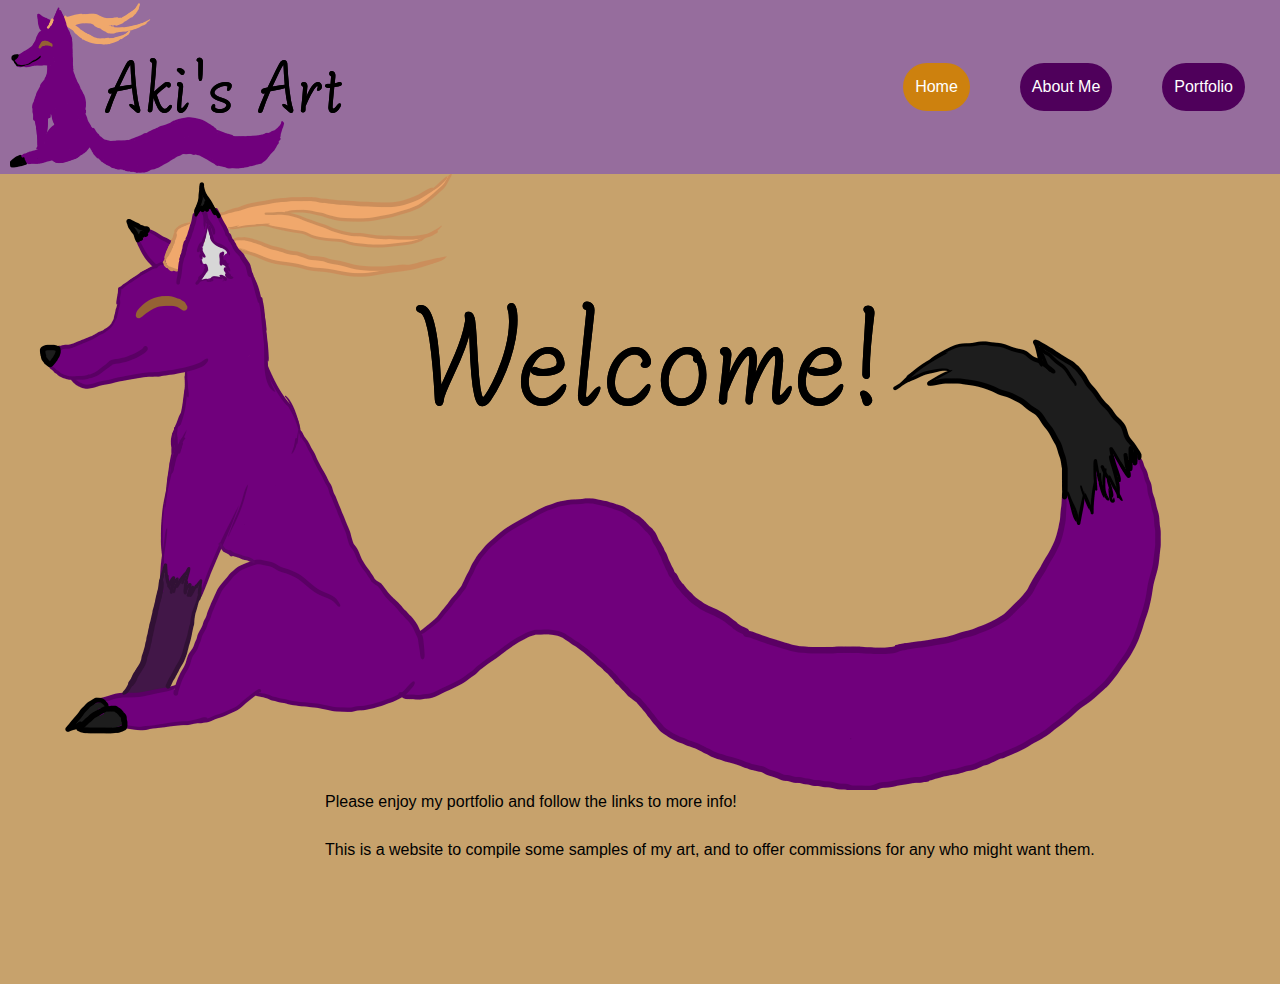
<file: index.html>
<html lang="en">
<head>
    <meta charset="UTF-8">
    <meta http-equiv="X-UA-Compatible" content="IE=edge">
    <meta name="viewport" content="width=device-width, initial-scale=1.0">
    <title>Document</title>
    <link rel="stylesheet" type="text/css" href="Style.css">
</head>
<body>
    <div id="site_wrap">
        <div class="header">
            <div class="headerwrap">
            <img src="images/logo.png" alt="logo">
            <ul class="nav">
                <li><a class="active" href="index.html">Home</a></li>
                <li><a href="about.html">About Me</a></li>
                <li><a href="portfolio.html">Portfolio</a></li>
            </ul></div>
        </div>
        <div class="welcome_image">
            <img src="images/welcome_image.png" alt="welcome_image">
        </div>
        <div class="content">
            <para>Please enjoy my portfolio and follow the links to more info! </para>
            <para><br /><br />This is a website to compile some samples of my art, and to offer commissions for any who might want them.</para>
        </div>
    </div>
</body>
</html>
</file>
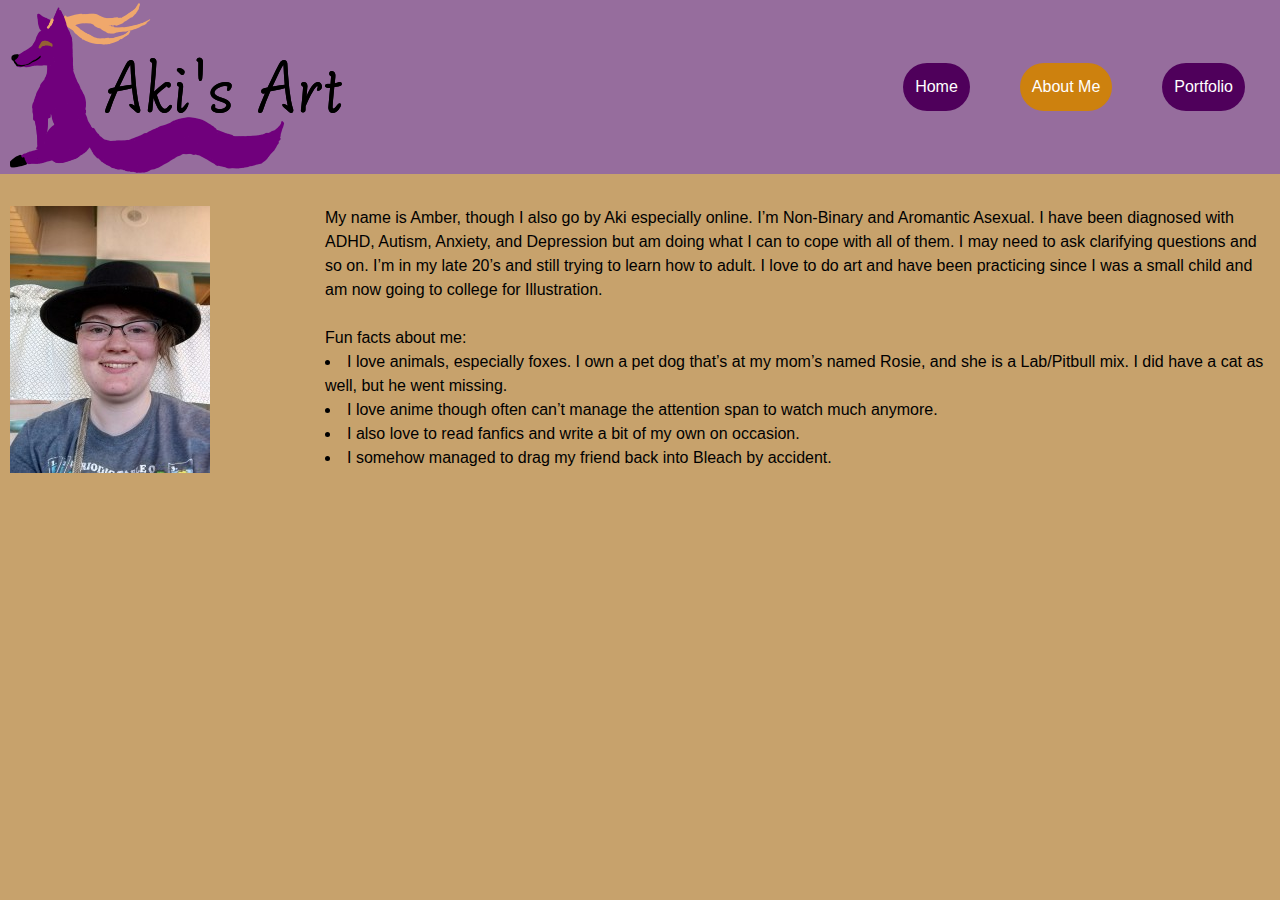
<file: about.html>
<html lang="en">
<head>
    <meta charset="UTF-8">
    <meta http-equiv="X-UA-Compatible" content="IE=edge">
    <meta name="viewport" content="width=device-width, initial-scale=1.0">
    <title>About Me</title>
    <link rel="stylesheet" type="text/css" href="Style.css">
</head>
<body>
    <div id="site_wrap_a">
        <div class="header">
            <div class="headerwrap">
            <img src="images/logo.png" alt="logo">
            <ul class="nav">
                <li><a href="index.html">Home</a></li>
                <li><a class="active" href="about.html">About Me</a></li>
                <li><a href="portfolio.html">Portfolio</a></li>
            </ul></div>
        </div>
        <div class="profile_picture">
            <img src="images/profile_image.jpg" alt="profile_image">
        </div>
        <div class="content_about">
            <para>My name is Amber, though I also go by Aki especially online. I’m Non-Binary and
                Aromantic Asexual. I have been diagnosed with ADHD, Autism, Anxiety, and Depression
                but am doing what I can to cope with all of them. I may need to ask clarifying questions
                and so on. I’m in my late 20’s and still trying to learn how to adult. I love to do art and
                have been practicing since I was a small child and am now going to college for
                Illustration.</para>
                <para><br /><br /> Fun facts about me:</para>
                <li> I love animals, especially foxes. I own a pet dog that’s at my mom’s named Rosie, and
                she is a Lab/Pitbull mix. I did have a cat as well, but he went missing.</li>
                <li>I love anime though often can’t manage the attention span to watch much anymore.</li> 
                <li>I also love to read fanfics and write a bit of my own on occasion.</li>
                <li>I somehow managed to drag my friend back into Bleach by accident.</li>
        </div>
    </div>
</body>
</html>
</file>
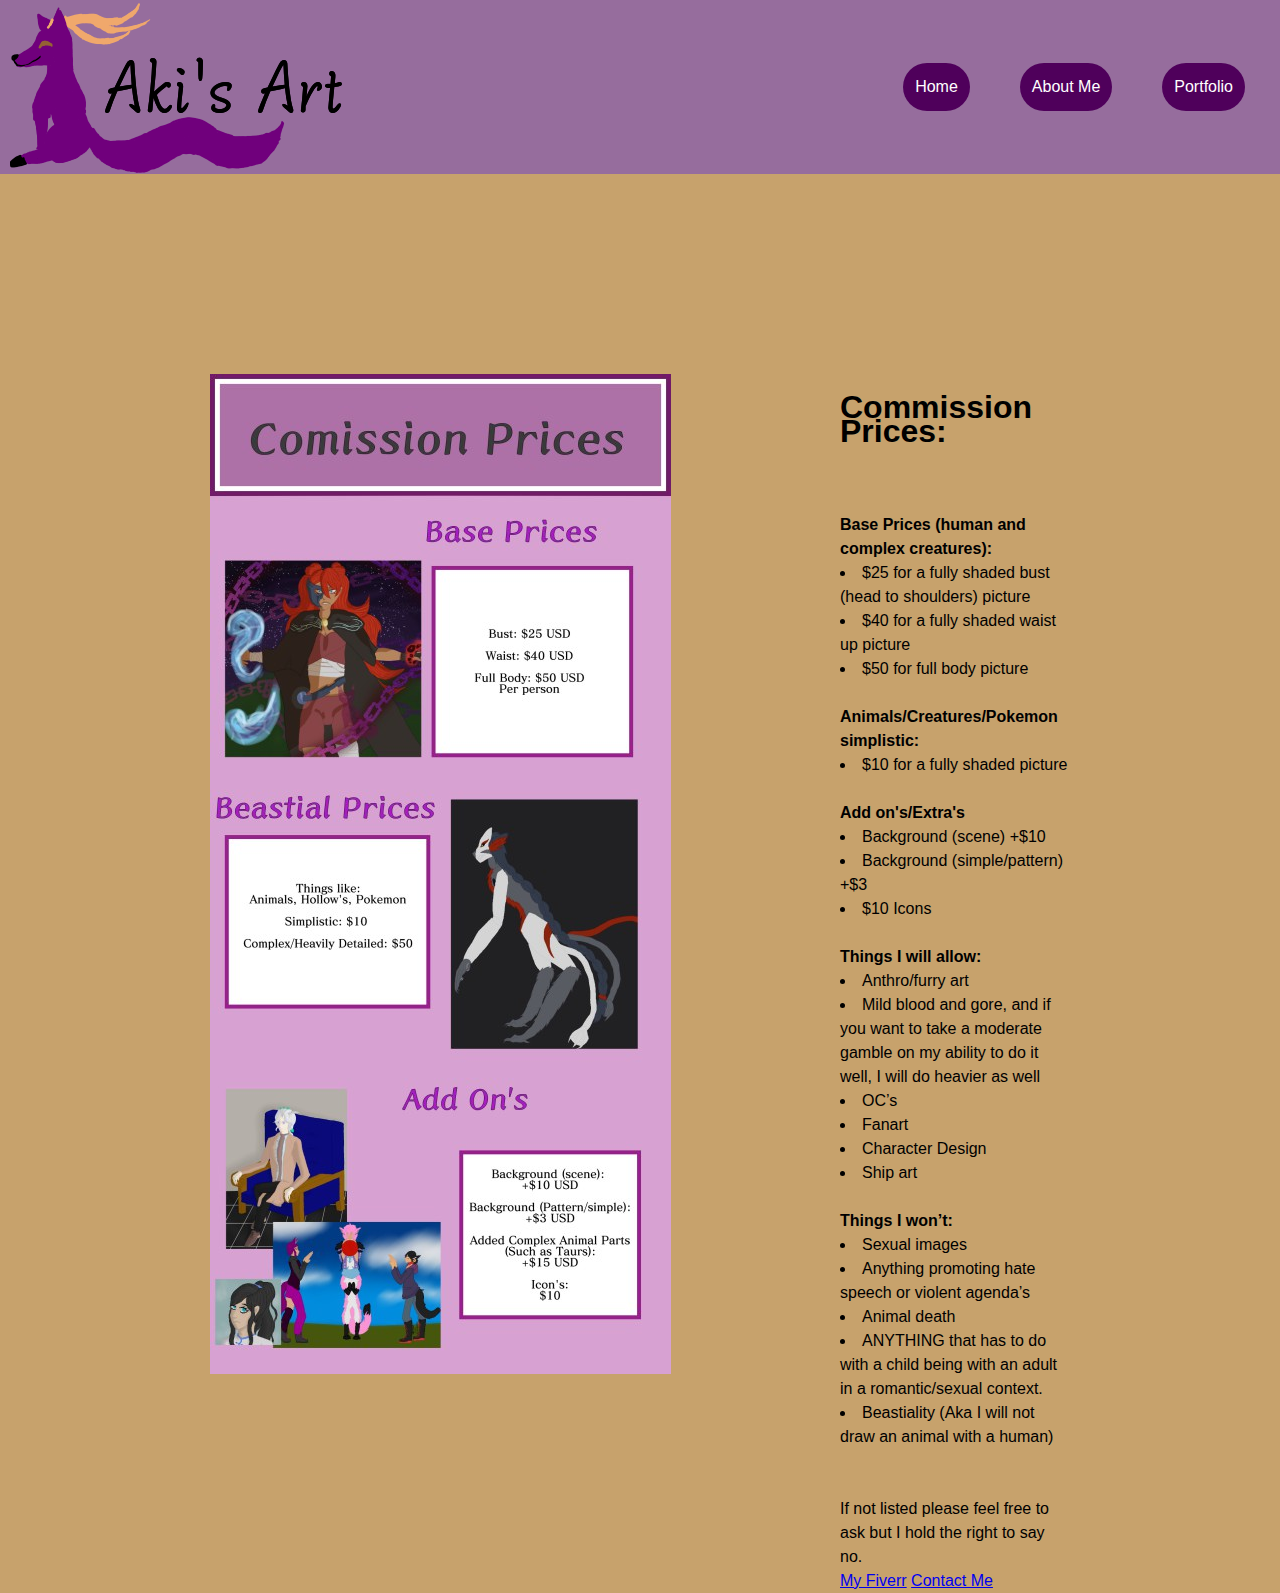
<file: commission.html>
<html lang="en">
<head>
    <meta charset="UTF-8">
    <meta http-equiv="X-UA-Compatible" content="IE=edge">
    <meta name="viewport" content="width=device-width, initial-scale=1.0">
    <title>Commission Info</title>
    <link rel="stylesheet" type="text/css" href="Style.css">
</head>
<body>
    <div id="site_wrap_comm">
        <div class="header">
            <div class="headerwrap">
            <img src="images/logo.png" alt="logo">
            <ul class="nav">
                <li><a href="index.html">Home</a></li>
                <li><a href="about.html">About Me</a></li>
                <li><a href="portfolio.html">Portfolio</a></li>
            </ul></div>
        </div>
        <div class="commpic" >
            <img src="images/commprices.jpg" alt="commprice" width="461px" height="1000px">
        </div>
        <div class="commissionprices">
            <h1>Commission Prices:</h1>
            <br><br>
            <para><b>Base Prices (human and complex creatures):</b></para>
                <li>$25 for a fully shaded bust (head to shoulders) picture</li>
                <li>$40 for a fully shaded waist up picture</li>
                <li>$50 for full body picture</li><br>
            <para><b>Animals/Creatures/Pokemon simplistic:</b></para>
                <li>$10 for a fully shaded picture </li><br>
            <Para><b>Add on's/Extra's</b></Para>
                <li>Background (scene) +$10</li>
                <li>Background (simple/pattern) +$3</li>
                <li>$10 Icons</li><br>
            <Para><b>Things I will allow:</b></Para>
                <li>Anthro/furry art</li>
                <li>Mild blood and gore, and if you want to take a moderate gamble on my ability to do it well, I will do heavier as well</li>
                <li>OC’s</li>
                <li>Fanart</li>
                <li>Character Design</li>
                <li>Ship art</li><br>
            <para><b>Things I won’t:</b></para>
                <li>Sexual images</li>
                <li>Anything promoting hate speech or violent agenda’s</li>
                <li>Animal death</li>
                <li>ANYTHING that has to do with a child being with an adult in a romantic/sexual context.</li>
                <li>Beastiality (Aka I will not draw an animal with a human)</li>
                <br><br>
            <para>If not listed please feel free to ask but I hold the right to say no.</para>
            <br><para><a href="https://www.fiverr.com/share/pzrkZo">My Fiverr</a> <a href="contact.html">Contact Me</a></para>
        </div>
    </div>
</body>
</html>
</file>
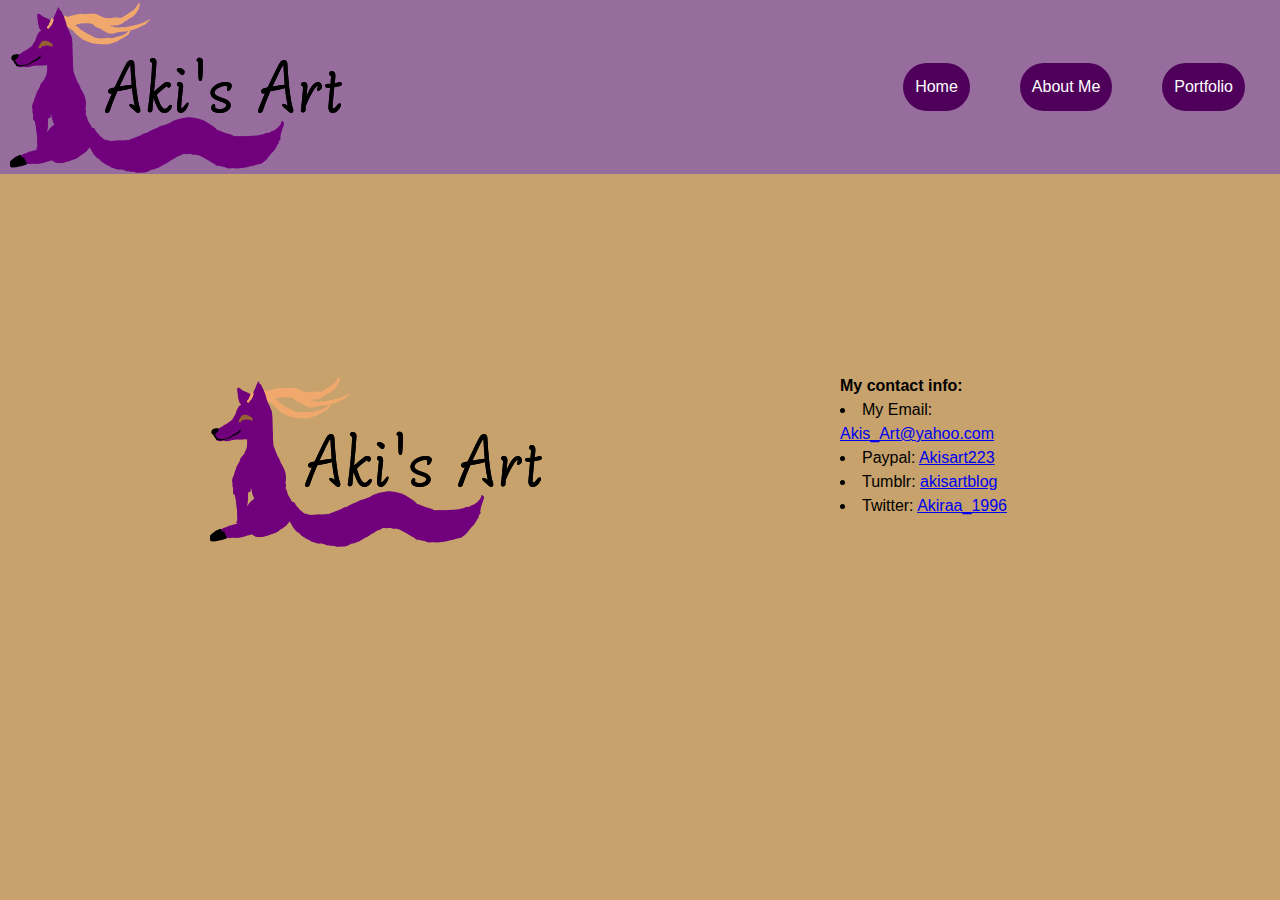
<file: contact.html>
<html lang="en">
<head>
    <meta charset="UTF-8">
    <meta http-equiv="X-UA-Compatible" content="IE=edge">
    <meta name="viewport" content="width=device-width, initial-scale=1.0">
    <title>Contact Info</title>
    <link rel="stylesheet" type="text/css" href="Style.css">
</head>
<body>
    <div id="site_wrap_cont">
        <div class="header">
            <div class="headerwrap">
            <img src="images/logo.png" alt="logo">
            <ul class="nav">
                <li><a href="index.html">Home</a></li>
                <li><a href="about.html">About Me</a></li>
                <li><a href="portfolio.html">Portfolio</a></li>
            </ul></div>
        </div>
        <div class="logocon">
            <img src="images/logo.png" alt="logo" width="360px" height="174px">
        </div>
        <div class="contact">
            <para><b>My contact info:</b></para>
                <para><li>My Email: <a href="https://www.yahoo.com/">Akis_Art@yahoo.com</a></li>
                <li>Paypal: <a href="https://paypal.me/Akisart223?country.x=US&amp;locale.x=en_US">Akisart223</a></li>
                <li>Tumblr: <a href="https://akisartblog.tumblr.com/">akisartblog</a></li>
                <li>Twitter: <a href="https://twitter.com/Akiraa_1996">Akiraa_1996</a></li></para>
        </div>
    </div>
</body>
</html>
</file>
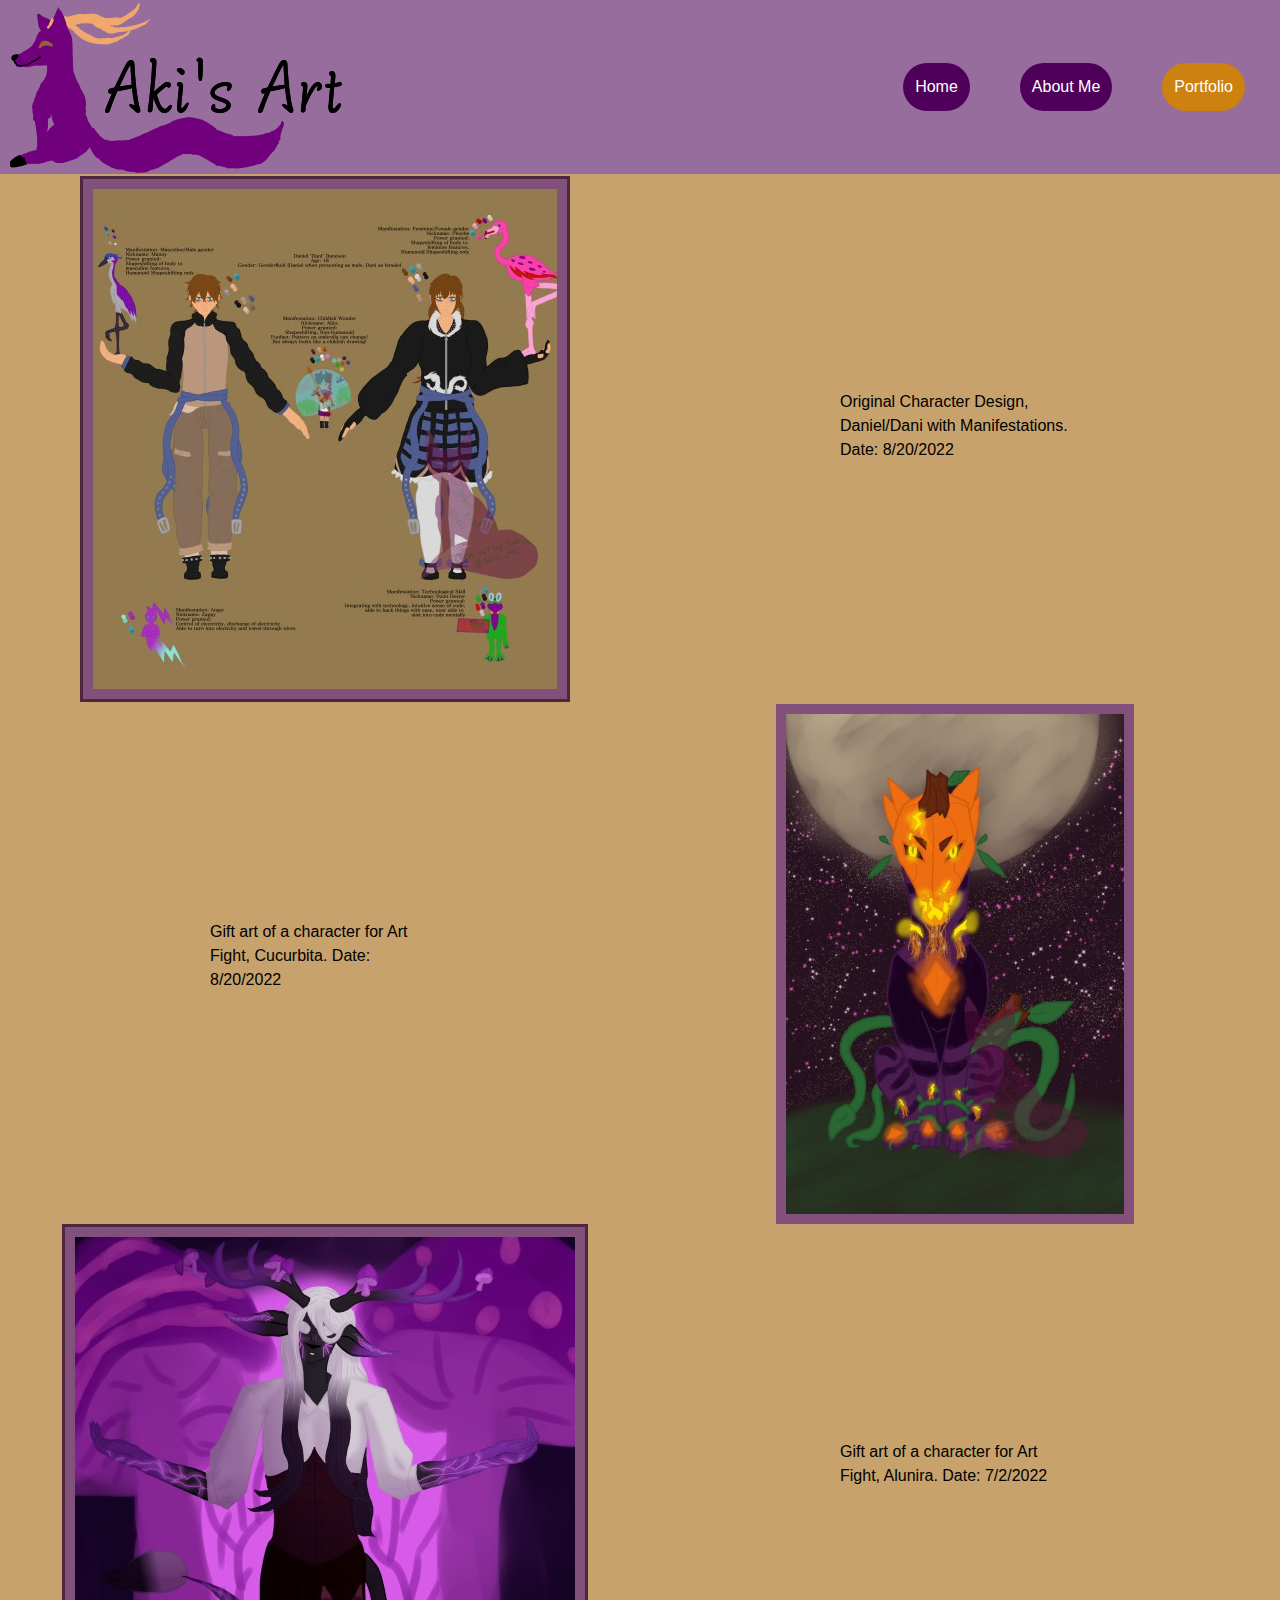
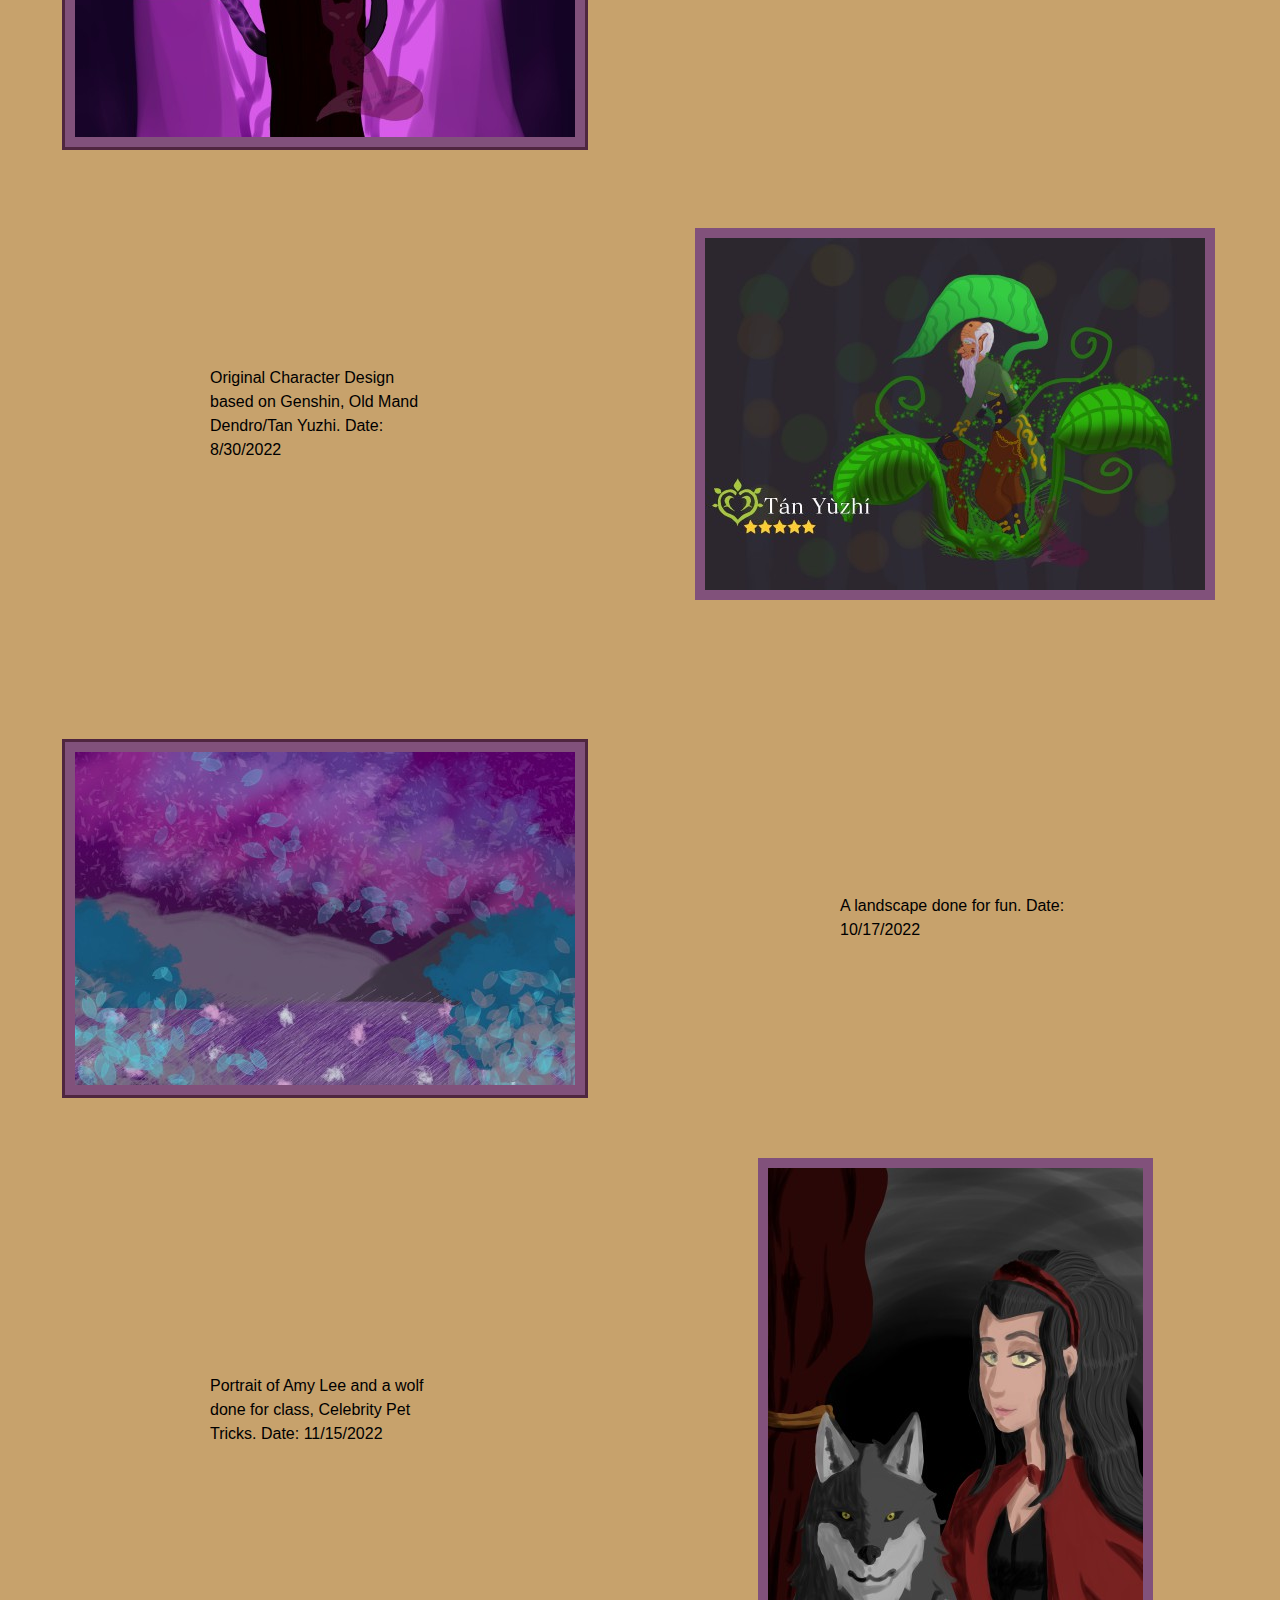
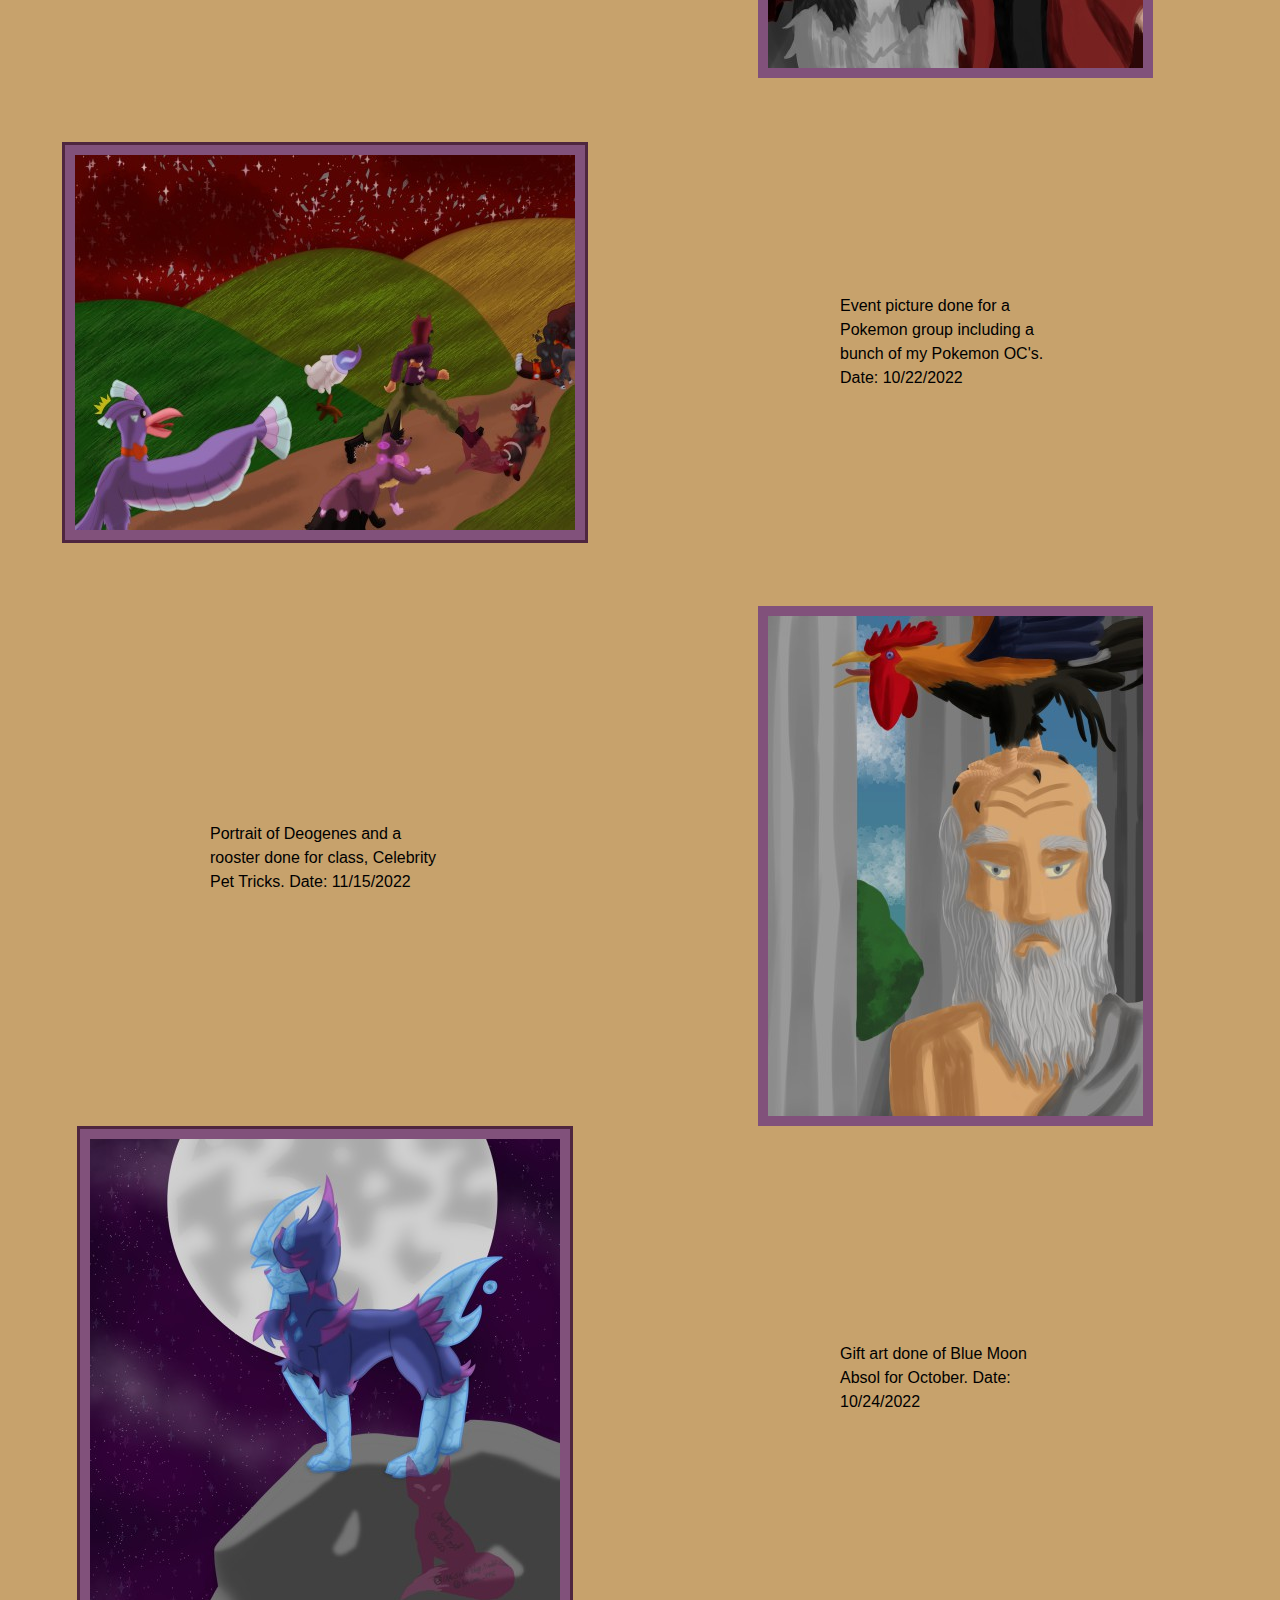
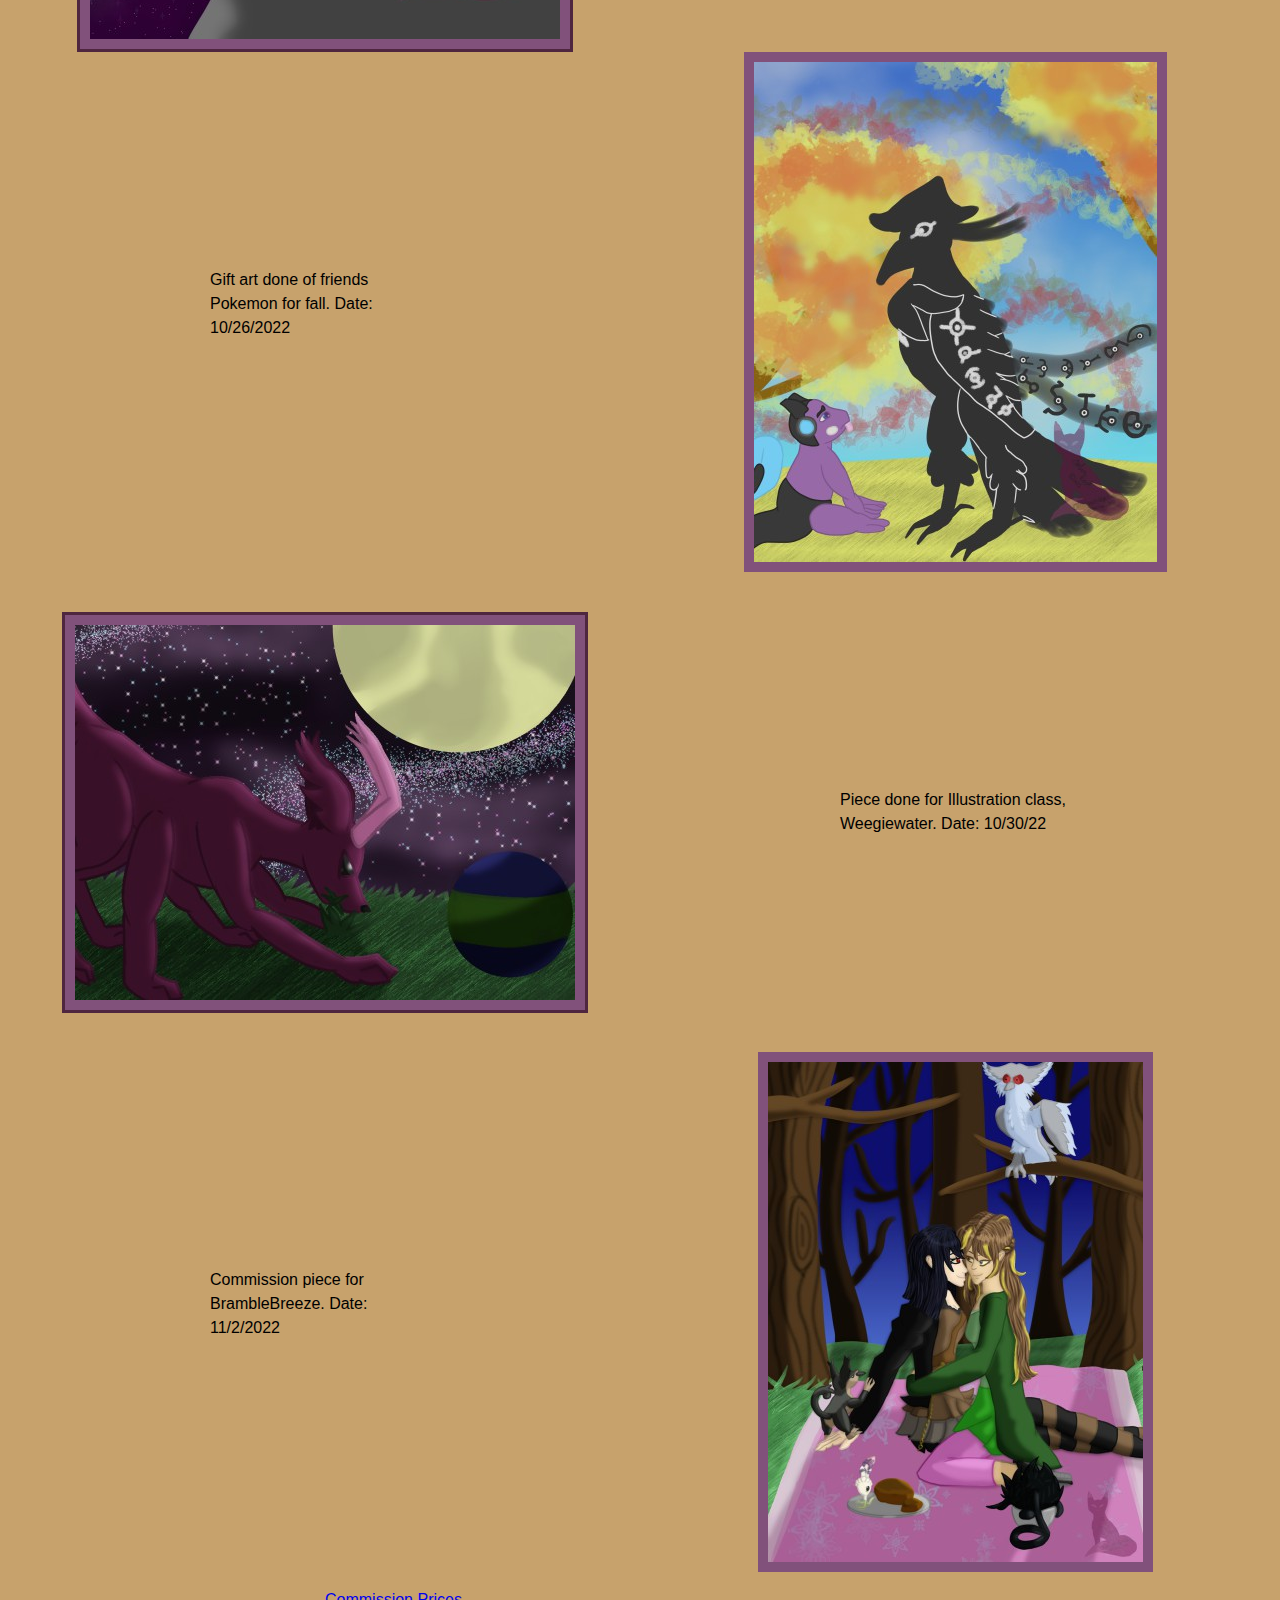
<file: portfolio.html>
<html lang="en">
<head>
    <meta charset="UTF-8">
    <meta http-equiv="X-UA-Compatible" content="IE=edge">
    <meta name="viewport" content="width=device-width, initial-scale=1.0">
    <title>Portfolio</title>
    <link rel="stylesheet" type="text/css" href="Style.css">
</head>
<body>
    <div id="site_wrap_p">
        <div class="header">
            <div class="headerwrap">
            <img src="images/logo.png" alt="logo">
            <ul class="nav">
                <li><a href="index.html">Home</a></li>
                <li><a href="about.html">About Me</a></li>
                <li><a class="active" href="portfolio.html">Portfolio</a></li>
            </ul></div>
        </div>
        <div class="port-img1">
            <img src="images/portpic1.jpg" alt="danni" width="464px" height="500px" >
        </div>
        <div class="port-info1">
            <p>Original Character Design, Daniel/Dani with Manifestations. Date: 8/20/2022</p>
        </div>
        <div class="port-img2">
            <img src="images/portpic2.jpg" alt="cur" width="338px" height="500px" >
        </div>
        <div class="port-info2">
            <p>Gift art of a character for Art Fight, Cucurbita. Date: 8/20/2022</p>
        </div>
        <div class="port-img3">
            <img src="images/portpic3.jpg" alt="mush" width="500px" height="500px" >
        </div>
        <div class="port-info3">
            <p>Gift art of a character for Art Fight, Alunira. Date: 7/2/2022</p>
        </div>
        <div class="port-img4">
            <img src="images/portpic4.jpg" alt="yuzhi" width="500px" height="352px" >
        </div>
        <div class="port-info4">
            <p>Original Character Design based on Genshin, Old Mand Dendro/Tan Yuzhi. Date: 8/30/2022</p>
        </div>
        <div class="port-img5">
            <img src="images/portpic5.jpg" alt="background" width="500px" height="333px">
        </div>
        <div class="port-info5">
            <p>A landscape done for fun. Date: 10/17/2022</p>
        </div>
        <div class="port-img6">
            <img src="images/portpic6.jpg" alt="amy" width="375px" height="500px">
        </div>
        <div class="port-info6">
            <p>Portrait of Amy Lee and a wolf done for class, Celebrity Pet Tricks. Date: 11/15/2022</p>
        </div>
        <div class="port-img7">
            <img src="images/portpic7.jpg" alt="halpokeeve" width="500px" height="375px">
        </div>
        <div class="port-info7">
            <p>Event picture done for a Pokemon group including a bunch of my Pokemon OC's. Date: 10/22/2022</p>
        </div>
        <div class="port-img8">
            <img src="images/portpic8.jpg" alt="diogenes" width="375" height="500">
        </div>
        <div class="port-info8">
            <p>Portrait of Deogenes and a rooster done for class, Celebrity Pet Tricks. Date: 11/15/2022</p>
        </div>
        <div class="port-img9">
            <img src="images/portpic9.jpg" alt="moonabsol" width="470px" height="500px">
        </div>
        <div class="port-info9">
            <p>Gift art done of Blue Moon Absol for October. Date: 10/24/2022</p>
        </div>
        <div class="port-img10">
            <img src="images/portpic10.jpg" alt="fall" width="403" height="500">
        </div>
        <div class="port-info10">
            <p>Gift art done of friends Pokemon for fall. Date: 10/26/2022</p>
        </div>
        <div class="port-img11">
            <img src="images/portpic11.jpg" alt="weegiewater" width="500" height="375">
        </div>
        <div class="port-info11">
            <p>Piece done for Illustration class, Weegiewater. Date: 10/30/22</p>
        </div>
        <div class="port-img12">
            <img src="images/portpic12.jpg" alt="bramble" width="375" height="500">
        </div>
        <div class="port-info12">
            <p>Commission piece for BrambleBreeze. Date: 11/2/2022</p>
        </div>

        <div class="links">
            <p><a href="commission.html">Commission Prices</a></p>
        </div>
</body>
</html>
</file>
<file: Style.css>
body{
    margin: 0;
    padding: 0;
    font-family: 'Franklin Gothic Medium', 'Arial Narrow', Arial, sans-serif;
    line-height: 1.5em;
    background-color: #c7a26c;
}

#site_wrap{
    background-color: #c7a26c;
    height:984px;
    display: grid;
    grid-template-columns: 
    1fr 
  repeat(4,minmax(0,315px))
    1fr
    ;
    grid-template-rows: 
    174px
    616px
    194px;
    grid-template-areas: "header header header header header header"
    ". welcome_image welcome_image welcome_image welcome_image ."
    ". . content content content .";
}

#site_wrap_a{
    background-color: #c7a26c;
    height:704px;
    display: grid;
    grid-template-columns: 
    1fr 
  repeat(4,minmax(0,315px))
    1fr
    ;
    grid-template-rows: 
    174px
    530px;
    grid-template-areas: "header header header header header header"
    ". profile_picture content_about content_about content_about .";
}

#site_wrap_p{
    background-color: #c7a26c;
    height:704px;
    display: grid;
    grid-template-columns: 
    1fr 
  repeat(4,minmax(0,315px))
    1fr
    ;
    grid-template-rows: 
    174px
    530px;
    grid-template-areas: "header header header header header header"
    ". portfolio1 portfolio1 port-info1 port-info1 ."
    ". port-info2 port-info2 portfolio2 portfolio2 ."
    ". portfolio3 portfolio3 port-info3 port-info3 ."
    ". port-info4 port-info4 portfolio4 portfolio4 ."
    ". portfolio5 portfolio5 port-info5 port-info5 ."
    ". port-info6 port-info6 portfolio6 portfolio6 ."
    ". portfolio7 portfolio7 port-info7 port-info7 ."
    ". port-info8 port-info8 portfolio8 portfolio8 ."
    ". portfolio9 portfolio9 port-info9 port-info9 ."
    ". port-info10 port-info10 portfolio10 portfolio10 ."
    ". portfolio11 portfolio11 port-info11 port-info11 ."
    ". port-info12 port-info12 portfolio12 portfolio12 ."
    ". . links links . .";
}

#site_wrap_comm{
    background-color: #c7a26c;
    height:704px;
    display: grid;
    grid-template-columns: 
    1fr 
  repeat(4,minmax(0,315px))
    1fr
    ;
    grid-template-rows: 
    174px
    530px;
    grid-template-areas: "header header header header header header"
    ". commpic commpic commprice commprice .";
}

#site_wrap_cont{
    background-color: #c7a26c;
    height:704px;
    display: grid;
    grid-template-columns: 
    1fr 
  repeat(4,minmax(0,315px))
    1fr
    ;
    grid-template-rows: 
    174px
    530px;
    grid-template-areas: "header header header header header header"
    ". logocon logocon contact contact .";
}

.header{
    background-color: #966d9d;
    grid-area:header;
}

.headerwrap{
    max-width: 1260px;
    display:flex;
    align-items:center;
    justify-content: space-between;
    margin:0 auto;
}

.header .nav{
    list-style: none;
    padding:0;
    display:flex;
}

.header .nav a{
    text-decoration: none;
    background-color: #4F005B;
    border-radius:50em;
    color: white;
    padding:12px 12px;
    margin:0 25px;
    display: inline-block;
}

.header .nav li a:hover, .header .nav li a.active{
    background-color: #CD810E;
    color: white
}

.welcome_image{
    grid-area: welcome_image
}

.content{
    grid-area: content
}

.profile_picture{
    padding:2em 0;
    grid-area: profile_picture
}

.content_about{
    padding:2em 0;
    grid-area: content_about
}

.port-img1 {
    width: 464px;
    height: 500px;
    border: 3px solid rgb(79, 38, 63);
    background: rgb(129, 81, 123);
    margin: auto;
    padding: 10px 10px;
    grid-area: portfolio1;
}

.port-info1{
    padding: 200px;
    grid-area: port-info1;
    float: right;
}

.port-img2{
    width: 338px;
    height: 500px;
    border: 3px solid rgb (79, 38, 63);
    background: rgb(129, 81, 123);
    margin: auto;
    padding: 10px 10px;
    grid-area: portfolio2;
    vertical-align: middle;
}

.port-info2 {
    padding: 200px;
    grid-area: port-info2;
    float: left;
}

.port-img3 {
    width: 500px;
    height: 500px;
    border: 3px solid rgb(79, 38, 63);
    background: rgb(129, 81, 123);
    margin: auto;
    padding: 10px 10px;
    grid-area: portfolio3;
}

.port-info3{
    padding: 200px;
    grid-area: port-info3;
    float: right;
}

.port-img4{
    width: 500px;
    height: 352px;
    border: 3px solid rgb (79, 38, 63);
    background: rgb(129, 81, 123);
    margin: auto;
    padding: 10px 10px;
    grid-area: portfolio4;
    vertical-align: middle;
}

.port-info4 {
    padding: 200px;
    grid-area: port-info4;
    float: left;
}

.port-img5 {
    width: 500px;
    height: 333px;
    border: 3px solid rgb(79, 38, 63);
    background: rgb(129, 81, 123);
    margin: auto;
    padding: 10px 10px;
    grid-area: portfolio5;
}

.port-info5{
    padding: 200px;
    grid-area: port-info5;
    float: right;
}

.port-img6{
    width: 375px;
    height: 500px;
    border: 3px solid rgb (79, 38, 63);
    background: rgb(129, 81, 123);
    margin: auto;
    padding: 10px 10px;
    grid-area: portfolio6;
    vertical-align: middle;
}

.port-info6 {
    padding: 200px;
    grid-area: port-info6;
    float: left;
}

.port-img7 {
    width: 500px;
    height: 375px;
    border: 3px solid rgb(79, 38, 63);
    background: rgb(129, 81, 123);
    margin: auto;
    padding: 10px 10px;
    grid-area: portfolio7;
}

.port-info7{
    padding: 200px;
    grid-area: port-info7;
    float: right;
}

.port-img8{
    width: 375px;
    height: 500px;
    border: 3px solid rgb (79, 38, 63);
    background: rgb(129, 81, 123);
    margin: auto;
    padding: 10px 10px;
    grid-area: portfolio8;
    vertical-align: middle;
}

.port-info8 {
    padding: 200px;
    grid-area: port-info8;
    float: left;
}

.port-img9 {
    width: 470px;
    height: 500px;
    border: 3px solid rgb(79, 38, 63);
    background: rgb(129, 81, 123);
    margin: auto;
    padding: 10px 10px;
    grid-area: portfolio9;
}

.port-info9{
    padding: 200px;
    grid-area: port-info9;
    float: right;
}

.port-img10{
    width: 403px;
    height: 500px;
    border: 3px solid rgb (79, 38, 63);
    background: rgb(129, 81, 123);
    margin: auto;
    padding: 10px 10px;
    grid-area: portfolio10;
    vertical-align: middle;
}

.port-info10 {
    padding: 200px;
    grid-area: port-info10;
    float: left;
}

.port-img11 {
    width: 500px;
    height: 375px;
    border: 3px solid rgb(79, 38, 63);
    background: rgb(129, 81, 123);
    margin: auto;
    padding: 10px 10px;
    grid-area: portfolio11;
}

.port-info11{
    padding: 200px;
    grid-area: port-info11;
    float: right;
}

.port-img12{
    width: 375px;
    height: 500px;
    border: 3px solid rgb (79, 38, 63);
    background: rgb(129, 81, 123);
    margin: auto;
    padding: 10px 10px;
    grid-area: portfolio12;
    vertical-align: middle;
}

.port-info12 {
    padding: 200px;
    grid-area: port-info12;
    float: left;
}

.links {
    grid-area: links;
    vertical-align: middle;
}

.commpic {
    padding: 200px;
    float: left;
    grid-area: commpic;
}

.commissionprices {
    padding: 200px;
    grid-area: commprice;
    float: right;
}

.logocon {
    padding: 200px;
    grid-area: logocon;
}

.contact {
    padding: 200px;
    grid-area: contact;
}

@media screen and (max-width: 480px){
    #site_wrap{
        grid-template-rows: 
         min-content
         min-content
         min-content;
        grid-template-areas: "header header header header header header"
        "content content content content content content";
    }
    .welcome_image{
        display: none;
    }
    .header .nav{
        list-style: none;
        padding:0;
        display:flex;
        flex-direction: column;
    }
    .header .nav a{
        margin: .5em;
    }
    .headerwrap img{
        display: none;
    }

    #site_wrap_a{
        grid-template-rows: 
        min-content
        min-content;
        grid-template-areas: "header header header header header header"
        ". profile_picture profile_picture . . ."
        ". content_about content_about content_about content_about .";
    }

    #site_wrap_p{
        grid-template-rows: 
        min-content
        min-content;
        grid-template-areas: "header header header header header header"
        ". portfolio1 portfolio1 portfolio1 portfolio1 ."
        ". port-info1 port-info1 port-info1 port-info1 ."
        ". portfolio2 portfolio2 portfolio2 portfolio2 ."
        ". port-info2 port-info2 port-info2 port-info2 ."
        ". portfolio3 portfolio3 portfolio3 portfolio3 ."
        ". port-info3 port-info3 port-info3 port-info3 ."
        ". portfolio4 portfolio4 portfolio4 portfolio4 ."
        ". port-info4 port-info4 port-info4 port-info4 ."
        ". portfolio5 portfolio5 portfolio5 portfolio5 ."
        ". port-info5 port-info5 port-info5 port-info5 ."
        ". portfolio6 portfolio6 portfolio6 portfolio6 ."
        ". port-info6 port-info6 port-info6 port-info6 ."
        ". portfolio7 portfolio7 portfolio7 portfolio7 ."
        ". port-info7 port-info7 port-info7 port-info7 ."
        ". portfolio8 portfolio8 portfolio8 portfolio8 ."
        ". port-info8 port-info8 port-info8 port-info8 ."
        ". portfolio9 portfolio9 portfolio9 portfolio9 ."
        ". port-info9 port-info9 port-info9 port-info9 ."
        ". portfolio10 portfolio10 portfolio10 portfolio10 ."
        ". port-info10 port-info10 port-info10 port-info10 ."
        ". portfolio11 portfolio11 portfolio11 portfolio11 ."
        ". port-info11 port-info11 port-info11 port-info11 ."
        ". portfolio12 portfolio12 portfolio12 portfolio12 ."
        ". port-info12 port-info12 port-info12 port-info12 ."
        ". . links links . .";
    }

    .port-info1{
        padding: 25px;
        grid-area: port-info1;
    }
    
 .port-info2 {
        padding: 25px;
        grid-area: port-info2;
    }
    
    .port-info3{
        padding: 25px;
        grid-area: port-info3;
    }
    
    .port-info4 {
        padding: 25px;
        grid-area: port-info4;
    }
    
    .port-info5{
        padding: 25px;
        grid-area: port-info5;
    }

    .port-info6 {
        padding: 25px;
        grid-area: port-info6;
    }

    .port-info7{
        padding: 25px;
        grid-area: port-info7;
    }

    .port-info8 {
        padding: 25px;
        grid-area: port-info8;
    }

    .port-info9{
        padding: 25px;
        grid-area: port-info9;
    }

    .port-info10 {
        padding: 25px;
        grid-area: port-info10;
    }

    .port-info11{
        padding: 25px;
        grid-area: port-info11;
    }
    
    .port-info12 {
        padding: 25px;
        grid-area: port-info12;
    }

    #site_wrap_comm{
        grid-template-rows: 
        min-content
        min-content;
        grid-template-areas: "header header header header header header"
        ". commpic commpic commpic commpic ."
        ". commprice commprice commprice commprice .";
    }

    .commpic {
        padding: 5px;
        grid-area: commpic;
    }

    .commissionprices {
        padding: 25px;
        grid-area: commprice;
    }

    #site_wrap_cont{
        grid-template-rows: 
        min-content
        min-content;
        grid-template-areas: "header header header header header header"
        ". logocon logocon logocon logocon ."
        ". contact contact contact contact .";
    }

    .logocon {
        padding: 25px;
        grid-area: logocon;
    }
    
    .contact {
        padding: 25px;
        grid-area: contact;
    }

    }
</file>
